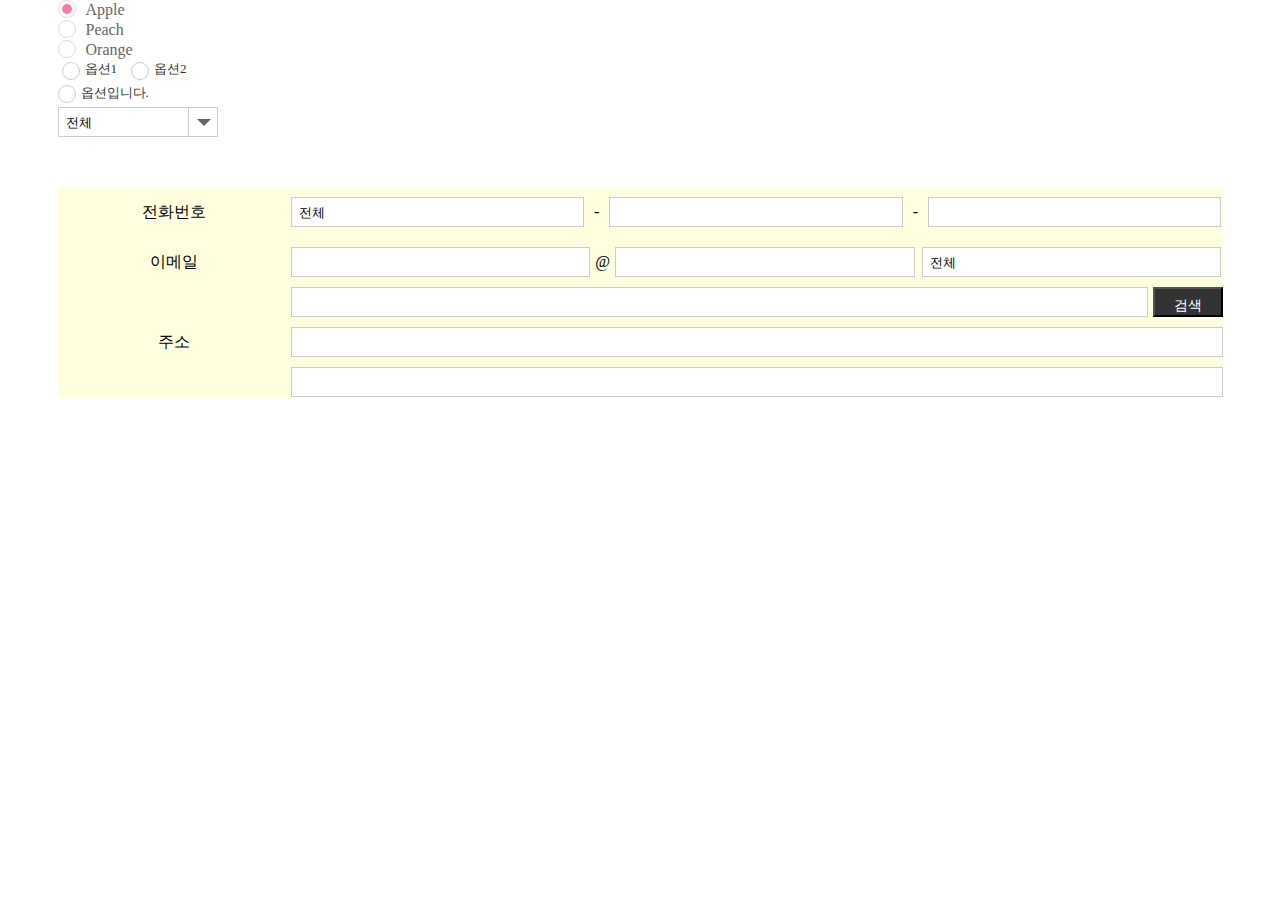
<file: view/index.html>
<!DOCTYPE html>
<html lang="ko">
<head>
    <meta charset="UTF-8">
    <meta name="viewport" content="width=device-width; initial-scale=1.0; maximum-scale=1.0; user-scalable=0;">
    <title>Title</title>
    <link rel="stylesheet" href="../assets/css/style.css">
</head>
<body>
<div class="container">
    <form action="#" class="first">
        <p>
            <input type="radio" id="test1" name="radio-group" checked>
            <label for="test1">Apple</label>
        </p>
        <p>
            <input type="radio" id="test2" name="radio-group">
            <label for="test2">Peach</label>
        </p>
        <p>
            <input type="radio" id="test3" name="radio-group">
            <label for="test3">Orange</label>
        </p>
    </form>
</div>

<div class="container">
   <div class="c-radio">
       <ul class="clearfix">
           <li><label><input type="radio">옵션1</label></li>
           <li><label><input type="radio">옵션2</label></li>
       </ul>
   </div>
</div>

<div class="container">
    <div class="cc-radio">
        <ul>
            <li>
                <label class="ra-control">
                    <input type="radio">
                    <span>옵션입니다.</span>
                </label>
            </li>
        </ul>
    </div>
</div>
<div class="container">
    <div class="selected">
        <select name="선택리스트">
            <option value="whole">전체</option>
            <option value="subject">제목</option>
            <option value="name">글쓴이</option>
        </select>
    </div>
</div>
<div class="container responseInput" style="margin-top:50px;background:lightyellow;">
    <table>
        <tr>
            <th><span>전화번호</span></th>
            <td class="phoneType">
                <div class="numberSelect">
                    <select name="선택리스트">
                        <option value="whole">전체</option>
                        <option value="subject">제목</option>
                        <option value="name">글쓴이</option>
                    </select>
                </div>
                <span class="insert">-</span>
                <div class="typing"><input type="text"></div>
                <span class="insert">-</span>
                <div class="typing"><input type="text"></div>
            </td>
        </tr>
        <tr>
            <th><span>이메일</span></th>
            <td class="emailType">
                <div class="typing"><input type="text"></div>
                <span class="insert">@</span>
                <div class="typing direct"><input type="text"></div>
                <div class="numberSelect">
                    <select name="선택리스트">
                        <option value="whole">전체</option>
                        <option value="subject">제목</option>
                        <option value="name">글쓴이</option>
                    </select>
                </div>
            </td>
        </tr>
        <tr>
            <th><span>주소</span></th>
            <td class="addrType">
                <div class="addrSearch">
                    <input type="text">
                </div>
                <button class="addrbtn">검색</button>
                <div class="addrRest"><input type="text"></div>
                <div class="addrRest"><input type="text"></div>
            </td>
        </tr>
    </table>
</div>
</body>
</html>
</file>
<file: assets/css/style.css>
@import url(reset.css);
.container {
  max-width: 1165px;
  margin: auto;
  -webkit-box-sizing: border-box;
  -moz-box-sizing: border-box;
  box-sizing: border-box; }
  @media all and (min-width: 0px) and (max-width: 1200px) {
    .container {
      width: 100%;
      max-width: 100%;
      padding: 0 50px; } }
  @media all and (min-width: 0px) and (max-width: 990px) {
    .container {
      width: 100%;
      padding: 0 50px; } }
  @media all and (min-width: 0px) and (max-width: 720px) {
    .container {
      width: 100%;
      padding: 0 20px; } }
  @media all and (min-width: 0px) and (max-width: 480px) {
    .container {
      width: 100%;
      padding: 0 15px; } }

/* input custom */
.first [type="radio"]:checked,
.first [type="radio"]:not(:checked) {
  position: absolute;
  left: -9999px; }
.first [type="radio"]:checked + label,
.first [type="radio"]:not(:checked) + label {
  position: relative;
  padding-left: 28px;
  cursor: pointer;
  line-height: 20px;
  display: inline-block;
  color: #666; }
.first [type="radio"]:checked + label:before,
.first [type="radio"]:not(:checked) + label:before {
  content: '';
  position: absolute;
  left: 0;
  top: 0;
  width: 16px;
  height: 16px;
  border: 1px solid #ddd;
  border-radius: 100%;
  background: #fff; }
.first [type="radio"]:checked + label:after,
.first [type="radio"]:not(:checked) + label:after {
  content: '';
  width: 10px;
  height: 10px;
  background: #F87DA9;
  position: absolute;
  top: 4px;
  left: 4px;
  border-radius: 100%; }
.first [type="radio"]:not(:checked) + label:after {
  opacity: 0; }
.first [type="radio"]:checked + label:after {
  opacity: 1; }

.c-radio ul {
  display: inline-block; }
  .c-radio ul li {
    float: left;
    margin-right: 10px; }
    .c-radio ul li:first-child {
      margin-right: 10px; }
    .c-radio ul li:last-child {
      margin-right: 0; }
    .c-radio ul li input[type="radio"] {
      position: relative;
      width: 0;
      height: 0;
      line-height: 16px;
      border: none;
      float: left; }
      .c-radio ul li input[type="radio"]:before {
        content: "";
        position: absolute;
        top: -1px;
        left: -1px;
        width: 16px;
        height: 16px;
        line-height: 16px;
        background: #fff;
        border: 1px solid #ccc;
        -webkit-border-radius: 50%;
        -moz-border-radius: 50%;
        border-radius: 50%; }
      .c-radio ul li input[type="radio"]:checked:after {
        content: "";
        position: absolute;
        left: 4px;
        top: 4px;
        width: 8px;
        height: 8px;
        background: #333333;
        -webkit-border-radius: 50%;
        -moz-border-radius: 50%;
        border-radius: 50%; }
    .c-radio ul li label {
      padding-left: 19px;
      line-height: 18px;
      font-size: 13px;
      color: #333333;
      font-weight: 500;
      vertical-align: text-bottom;
      cursor: pointer; }

.cc-radio ul {
  display: inline-block; }
  .cc-radio ul li {
    float: left;
    margin-right: 10px; }
    .cc-radio ul li:last-child {
      margin-right: 0; }
    .cc-radio ul li label {
      position: relative;
      display: inline-block;
      vertical-align: middle; }
      .cc-radio ul li label input {
        position: absolute;
        left: -9999em; }
        .cc-radio ul li label input + span {
          position: relative;
          display: inline-block;
          vertical-align: middle;
          color: #333;
          font-size: 13px;
          font-weight: 500; }
          .cc-radio ul li label input + span:before {
            content: "";
            display: inline-block;
            width: 18px;
            height: 18px;
            margin-right: 5px;
            border: 1px solid #ccc;
            border-radius: 50%;
            vertical-align: middle;
            background: #fff;
            -webkit-box-sizing: border-box;
            -moz-box-sizing: border-box;
            box-sizing: border-box; }
        .cc-radio ul li label input:checked + span:after {
          content: "";
          position: absolute;
          top: 50%;
          left: 5px;
          display: block;
          width: 8px;
          height: 8px;
          margin-top: -3px;
          border-radius: 50%;
          background: #333; }

.selected {
  width: 160px;
  height: 30px;
  background: url(../images/select-bg.png) 100% 50% no-repeat, #fff; }
  .selected select {
    width: 100%;
    height: 100%;
    padding: 0 30px 0 7px;
    border: 1px solid #ccc;
    box-sizing: border-box; }
    .selected select option {
      padding-left: 7px;
      font-size: 13px;
      color: #333; }

.numberSelect {
  width: 100%;
  height: 30px;
  background: #fff;
  border: 1px solid #ccc;
  box-sizing: border-box; }
  .numberSelect select {
    width: 100%;
    height: 100%;
    padding: 0 7px; }

.typing {
  width: 100%;
  height: 30px;
  background: #fff;
  border: 1px solid #ccc;
  box-sizing: border-box; }
  .typing select {
    width: 100%;
    height: 100%;
    padding: 0 7px; }

.insert {
  width: 15px;
  height: 30px;
  margin: 0 5px;
  line-height: 30px;
  text-align: center; }

.responseInput table tr {
  height: 50px; }
.responseInput table th {
  width: 20%; }
.responseInput table .insert {
  float: left; }
.responseInput table td.phoneType > div {
  width: calc(100%/3 - 17px);
  float: left; }
.responseInput table td.emailType > div {
  width: calc(100%/3 - 11px);
  float: left; }
.responseInput table .direct {
  margin-right: 7px; }
.responseInput table td.addrType > div {
  height: 30px;
  float: left;
  border: 1px solid #ccc;
  background: #fff;
  box-sizing: border-box; }
  .responseInput table td.addrType > div input {
    width: 100%;
    height: 100%;
    padding: 0 5px; }
.responseInput table td.addrType .addrSearch {
  width: calc(100% - 75px);
  margin-right: 5px; }
.responseInput table td.addrType .addrbtn {
  display: block;
  width: 70px;
  height: 30px;
  background: #333;
  line-height: 30px;
  color: #fff;
  font-size: 14px;
  text-align: center;
  float: left; }
.responseInput table td.addrType .addrRest {
  width: 100%;
  margin-top: 10px; }

/* ios.html */
[class*="test"] {
  width: 18px;
  height: 18px;
  line-height: 14px;
  text-align: center;
  -webkit-appearance: button; }

.test {
  border-radius: 0 !important; }

.test02 {
  border: none;
  outline: none;
  background: transparent;
  -moz-appearance: none;
  -webkit-appearance: none; }

.test03 {
  background: #e5e5e5;
  display: block;
  padding: 0;
  margin: 0 auto;
  border: none;
  outline: none;
  -moz-appearance: none;
  -webkit-appearance: none; }

.profileWrap {
  width: 60px;
  height: 60px;
  margin: 200px auto 0;
  border-radius: 50%;
  border: 1px solid #ccc;
  box-sizing: border-box;
  overflow: hidden; }

/*# sourceMappingURL=style.css.map */
</file>
